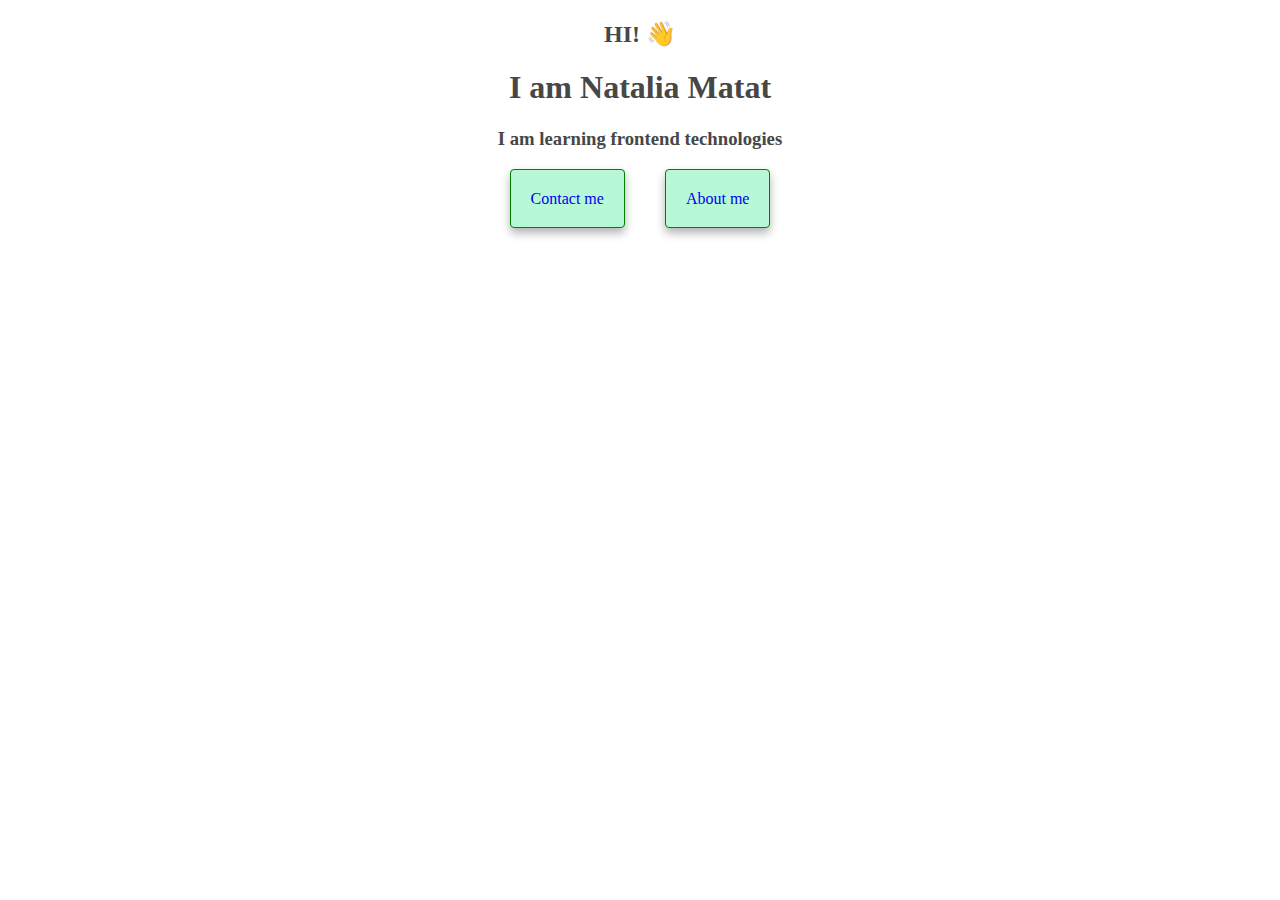
<file: index.html>
<!DOCTYPE html>
<html lang="en">
	<head>
		<meta charset="UTF-8" />
		<meta http-equiv="X-UA-Compatible" content="IE=edge" />
		<meta name="viewport" content="width=device-width, initial-scale=1.0" />
		<link rel="stylesheet" href="src/style.css">
		
		<title>Natalia Matat</title>
	</head>
	<body>
		<h2>HI! 👋</h2>
		<h1>I am Natalia Matat</h1>
		<h3>I am learning frontend technologies</h3>
		<div class="container">
			<div><a href="about.html#contact" target="_blank">Contact me</a>
				</div>
			<div><a href="about.html" target="_blank">About me</a>
				</div>
		</div>
	</body>
</html>
</file>
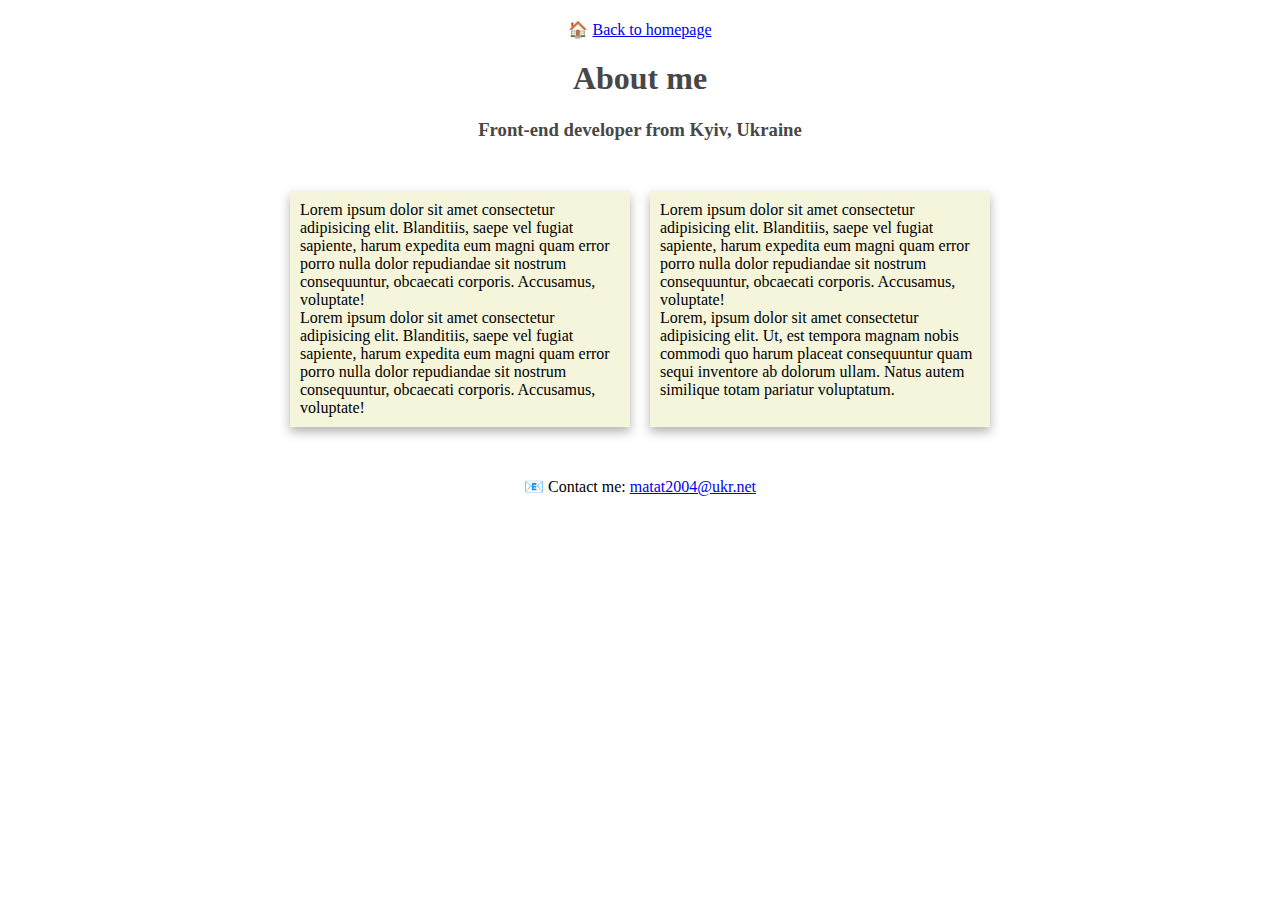
<file: about.html>
<!DOCTYPE html>
<html lang="en">
	<head>
		<meta charset="UTF-8" />
		<meta http-equiv="X-UA-Compatible" content="IE=edge" />
		<meta name="viewport" content="width=device-width, initial-scale=1.0" />
	<link rel="stylesheet" href="src/style.css">
		<title>About me</title>
	</head>
	<body>
		<p>🏠 <a href="index.html">Back to homepage</a></p>
		<h1>About me</h1>
		<h3>Front-end developer from Kyiv, Ukraine</h3>
		<div class="container-about">
			<div class="about-item">Lorem ipsum dolor sit amet consectetur adipisicing elit. Blanditiis, saepe vel fugiat sapiente, harum expedita eum magni quam error porro nulla dolor repudiandae sit nostrum consequuntur, obcaecati corporis. Accusamus, voluptate! <br>
				Lorem ipsum dolor sit amet consectetur adipisicing elit. Blanditiis, saepe vel fugiat sapiente, harum expedita eum magni quam error porro nulla dolor repudiandae sit nostrum consequuntur, obcaecati corporis. Accusamus, voluptate!
			</div>
			<div class="about-item">Lorem ipsum dolor sit amet consectetur adipisicing elit. Blanditiis, saepe vel fugiat sapiente, harum expedita eum magni quam error porro nulla dolor repudiandae sit nostrum consequuntur, obcaecati corporis. Accusamus, voluptate!<br>
				Lorem, ipsum dolor sit amet consectetur adipisicing elit. Ut, est tempora magnam nobis commodi quo harum placeat consequuntur quam sequi inventore ab dolorum ullam. Natus autem similique totam pariatur voluptatum.
			</div>
		</div>
		
		<p>📧 Contact me: <a href="mailto:matat2004@ukr.net" id="contact">matat2004@ukr.net</a></p>
	</body>
</html>
</file>
<file: src/style.css>
body{
    max-width: 800px;
    margin: 20px auto;
}

h1, h2, h3{
text-align: center;
color: var(--main-color);
}

p{
    text-align: center;
}
:root{
    --color-button:rgba(130, 244, 185, 0.573);
    --main-color:rgb(71, 71, 71);   
    --box-shadow:0 5px 10px rgba(0, 0, 0, 0.3);
   
}
.container{
    display: flex;
    justify-content:center;
    margin-top: 40px;
}

 .container a{
    padding: 20px;
    margin: 20px;
    background-color: var(--color-button);
    border: 1px solid green;
    border-radius: 4px;
    text-decoration: none;
    box-shadow: var(--box-shadow);
}

.container a:hover{
    background-color: aquamarine;
}

.container-about{
    display: flex;
    justify-content:center;
    margin: 40px;
}
.about-item{
    margin: 10px;
    padding: 10px;
    box-shadow: var(--box-shadow);
    background-color: beige;
}
</file>
